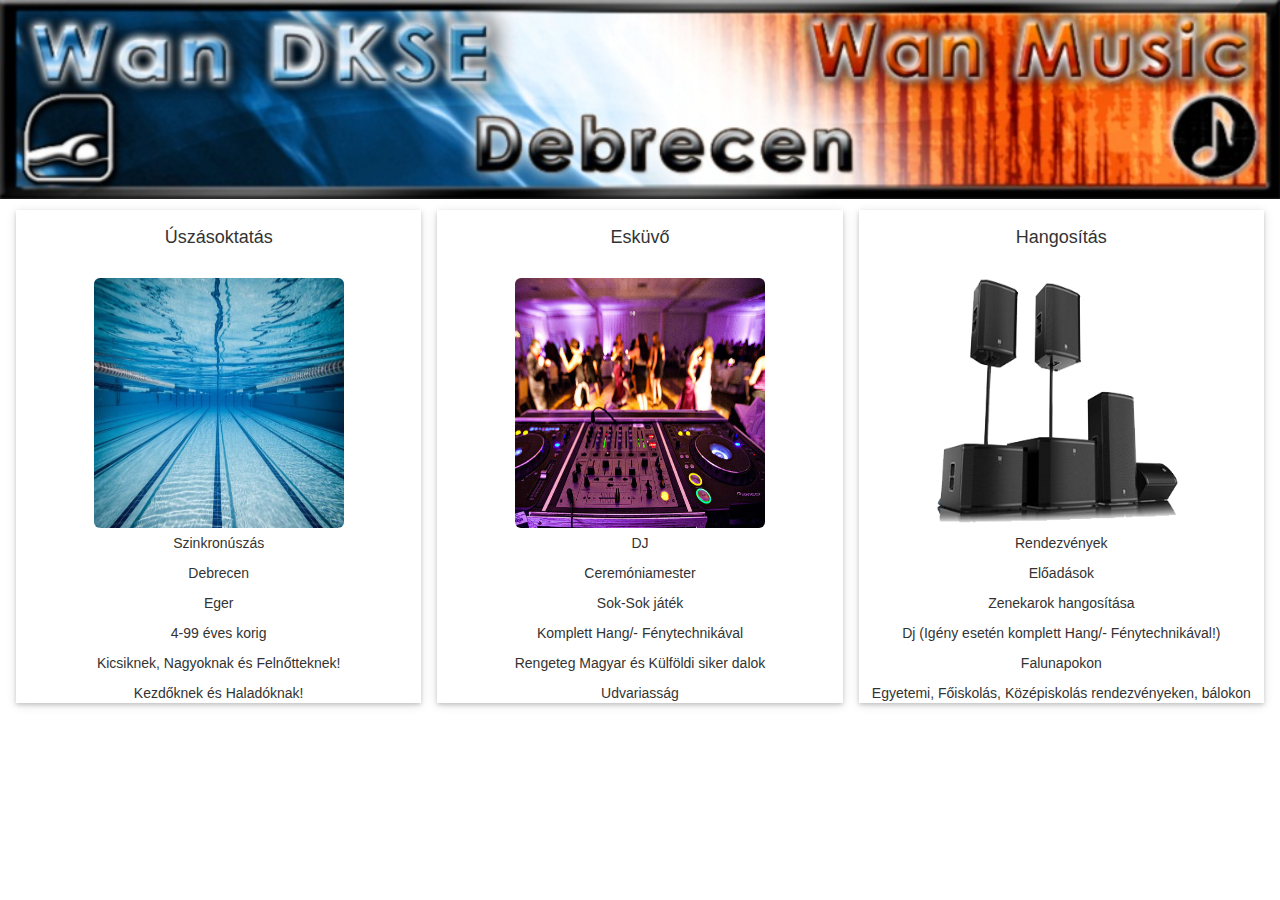
<file: index.html>
<!DOCTYPE html>
<html>
<title>Wanda Pál.hu</title>
<meta name="viewport" content="width=device-width, initial-scale=1">
<meta http-equiv="Content-Type" content="text/html; charset=UTF-8">
<link rel="stylesheet" href="w3.css">

<link rel="stylesheet" href="https://cdnjs.cloudflare.com/ajax/libs/font-awesome/4.3.0/css/font-awesome.min.css">


<link rel="stylesheet" type="text/css" href="index.css">
<!-- Latest compiled and minified CSS -->
<link rel="stylesheet" href="https://maxcdn.bootstrapcdn.com/bootstrap/3.3.7/css/bootstrap.min.css">

<!-- jQuery library -->
<script src="https://ajax.googleapis.com/ajax/libs/jquery/3.1.1/jquery.min.js"></script>

<!-- Latest compiled JavaScript -->
<script src="https://maxcdn.bootstrapcdn.com/bootstrap/3.3.7/js/bootstrap.min.js"></script>
<body>



<!-- Header

  <div class="w3-center">
  <h4>Üdvözölek a Wandkse oldalán</h4>
  <h1 class="w3-xxxlarge w3-animate-bottom">Wandkse</h1>
    <div class="w3-padding-32">
    
   -->
<header>

  <img class="logo" src="wandkslogo.jpg" alt="">
      
  
</header>



<div class="w3-row-padding w3-center w3-margin-top w3-animate-bottom">

<div class="w3-third">
 <a href="uszas/uszas1.html">
  <div class="w3-card-2 w3-padding-top w3-hover-shadow" style="min-height:460px">
  <h4>Úszásoktatás</h4><br>
  <img class="img-rounded pickicsi" src="uszas/uszaslogo.jpg" alt="">
  <p></p>
  <p>Szinkronúszás</p>
  <p>Debrecen</p>
  <p>Eger</p>
  <p>4-99 éves korig</p>
  <p>Kicsiknek, Nagyoknak és Felnőtteknek!</p>
  <p>Kezdőknek és Haladóknak!</p>
  </div>
  </a>
</div>


<div class="w3-third">
 <a href="wedding/index.html">
  <div class="w3-card-2 w3-padding-top w3-hover-shadow" style="min-height:460px">
  <h4>Esküvő</h4><br>
<img class="img-rounded pickicsi" src="weddingdj.jpg">
 <p></p>
  <p>DJ</p>
  <p>Ceremóniamester</p>
  <p>Sok-Sok játék</p>
  <p>Komplett Hang/- Fénytechnikával</p>
  <p>Rengeteg Magyar és Külföldi siker dalok</p>
  <p>Udvariasság</p>
  </div>
    </a>
</div>

<div class="w3-third ">
  <div class="w3-card-2 w3-padding-top w3-hover-shadow" style="min-height:460px">
  <h4>Hangosítás</h4><br>
 <img class="img-rounded pickicsi"src="hang.png" alt="">
 <p></p>
  <p>Rendezvények</p>
  <p>Előadások</p>
  <p>Zenekarok hangosítása</p>
  <p>Dj (Igény esetén komplett Hang/- Fénytechnikával!)</p>
  <p>Falunapokon</p>
  <p>Egyetemi, Főiskolás, Középiskolás rendezvényeken, bálokon</p>
  </div>
</div>
</div>


<!-- Footer -->


<!-- Script for Sidenav, Tabs, Accordions, Progress bars and slideshows -->
<script>
// Side navigation
function w3_open() {
    var x = document.getElementById("mySidenav");
    x.style.width = "100%";
    x.style.textAlign = "center";
    x.style.fontSize = "50px";
    x.style.paddingTop = "10%";
    x.style.display = "block";
}
function w3_close() {
    document.getElementById("mySidenav").style.display = "none";
}

// Tabs
function openCity(evt, cityName) {
  var i;
  var x = document.getElementsByClassName("city");
  for (i = 0; i < x.length; i++) {
     x[i].style.display = "none";
  }
  var activebtn = document.getElementsByClassName("testbtn");
  for (i = 0; i < x.length; i++) {
      activebtn[i].className = activebtn[i].className.replace(" w3-dark-grey", "");
  }
  document.getElementById(cityName).style.display = "block";
  evt.currentTarget.className += " w3-dark-grey";
}

var mybtn = document.getElementsByClassName("testbtn")[0];
mybtn.click();

// Accordions
function myAccFunc(id) {
    var x = document.getElementById(id);
    if (x.className.indexOf("w3-show") == -1) {
        x.className += " w3-show";
        x.previousElementSibling.className += " w3-dark-grey";
    } else {
        x.className = x.className.replace(" w3-show", "");
        x.previousElementSibling.className =
        x.previousElementSibling.className.replace(" w3-dark-grey", "");
    }
}

// Slideshows
var slideIndex = 1;

function plusDivs(n) {
slideIndex = slideIndex + n;
showDivs(slideIndex);
}

function showDivs(n) {
  var x = document.getElementsByClassName("mySlides");
  if (n > x.length) {slideIndex = 1}
  if (n < 1) {slideIndex = x.length} ;
  for (i = 0; i < x.length; i++) {
     x[i].style.display = "none";
  }
  x[slideIndex-1].style.display = "block";
}

showDivs(1);

// Progress Bars
function move() {
  var elem = document.getElementById("myBar");
  var width = 1;
  var id = setInterval(frame, 10);
  function frame() {
    if (width == 100) {
      clearInterval(id);
    } else {
      width++;
      elem.style.width = width + '%';
      document.getElementById("demoprgr").innerHTML = width * 1  + '%';
    }
  }
}
</script>

</body>
</html>
</file>
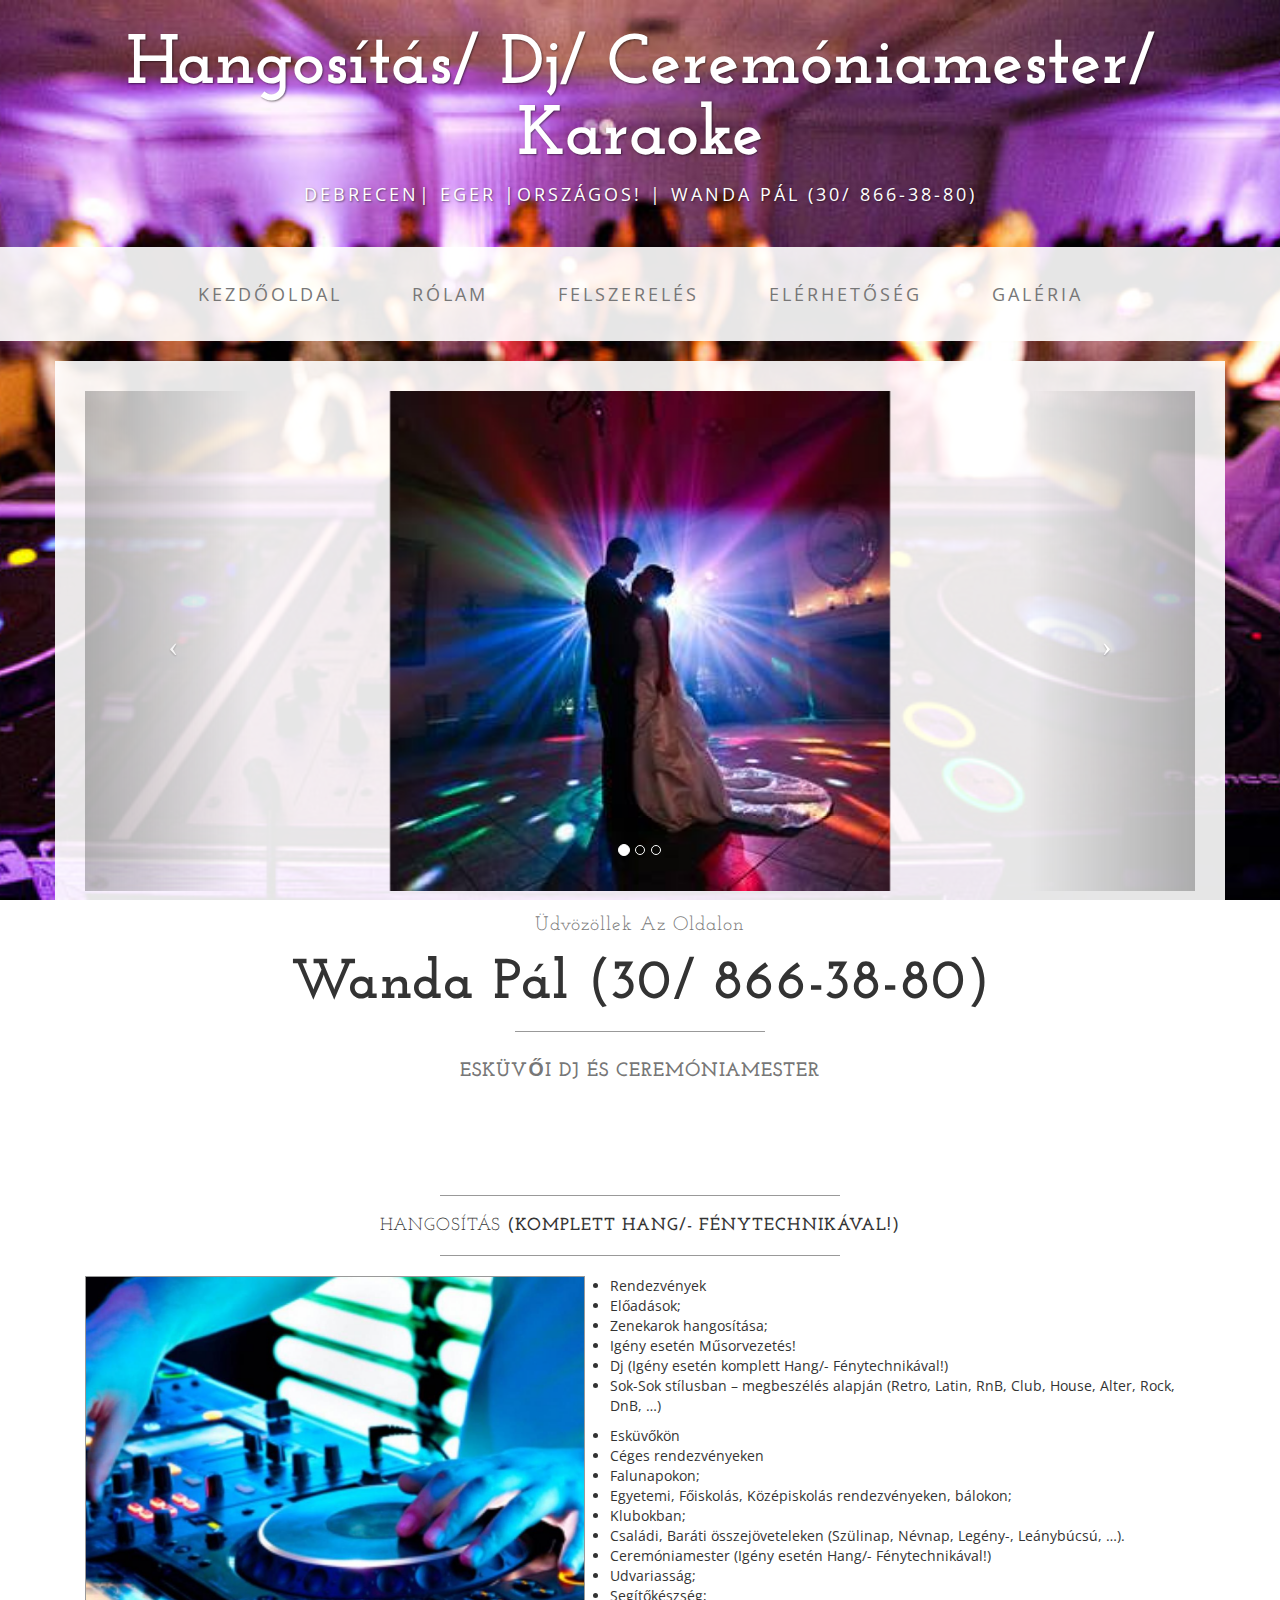
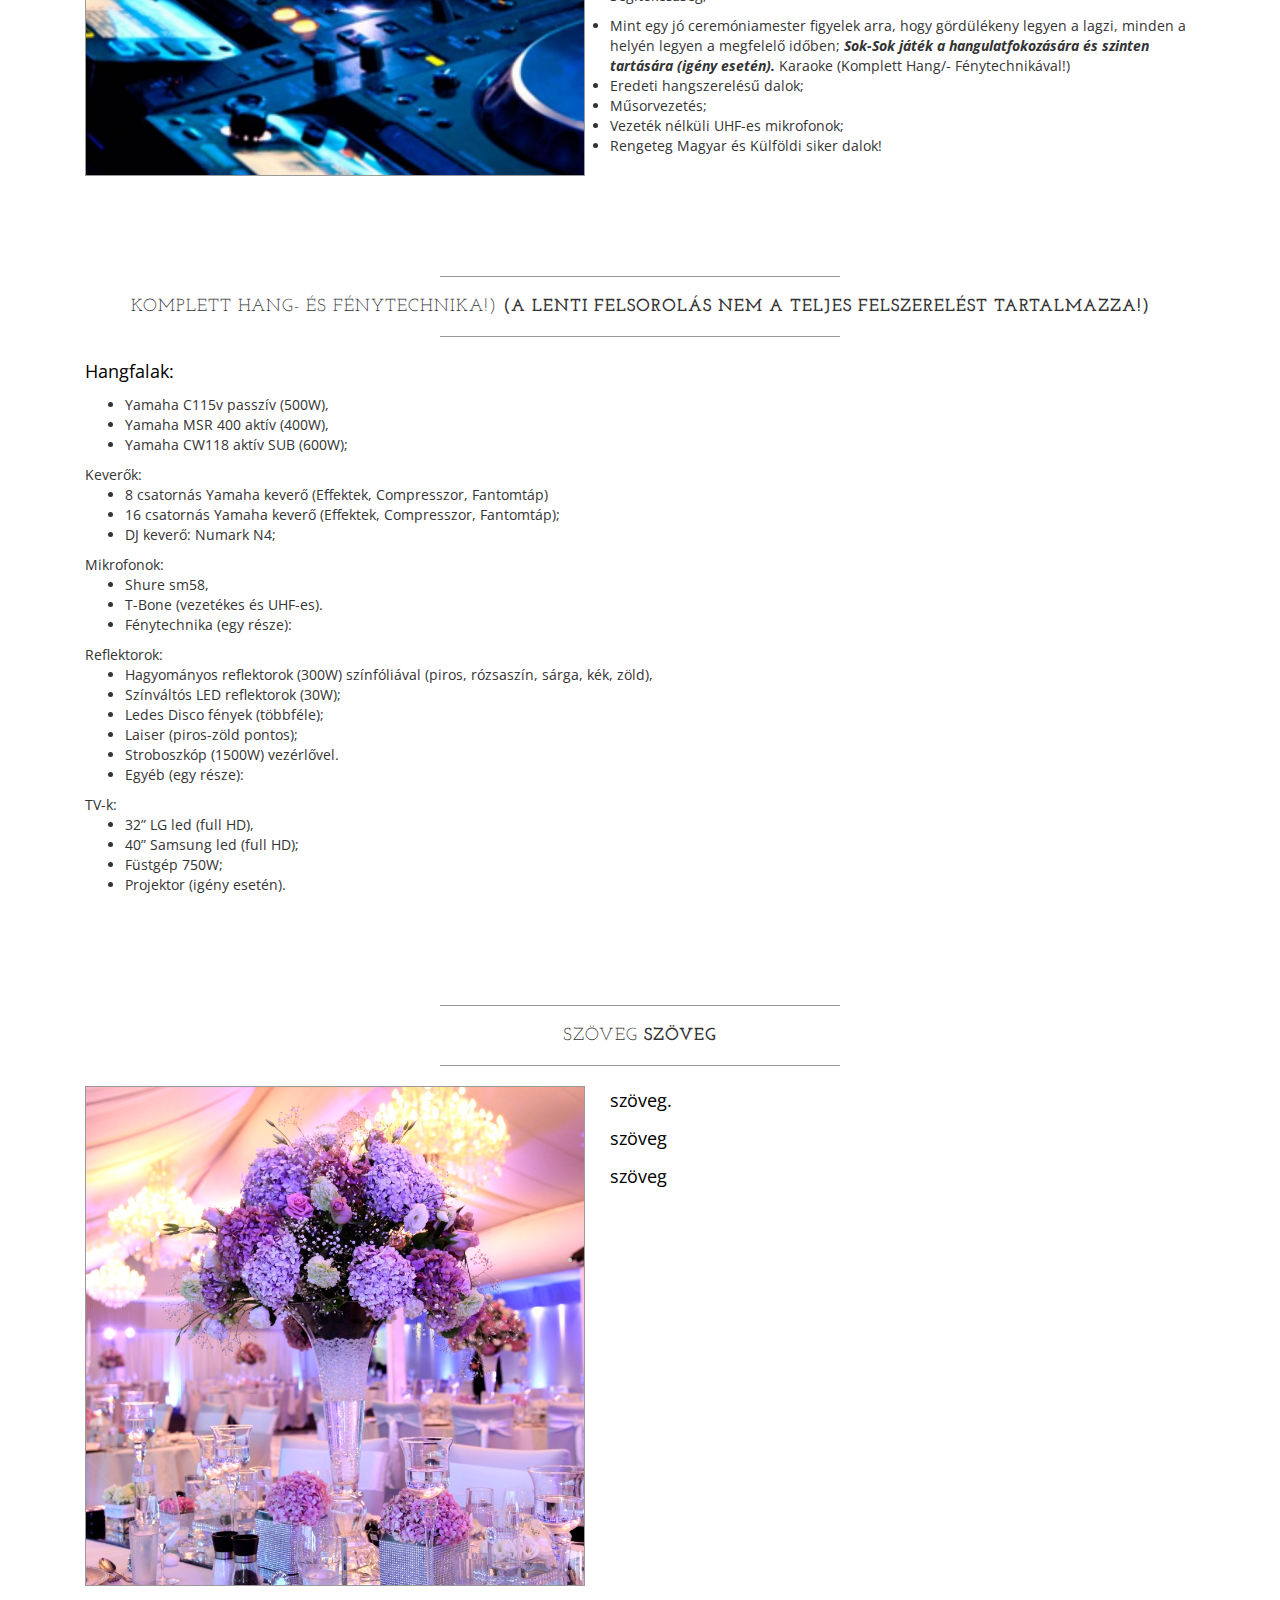
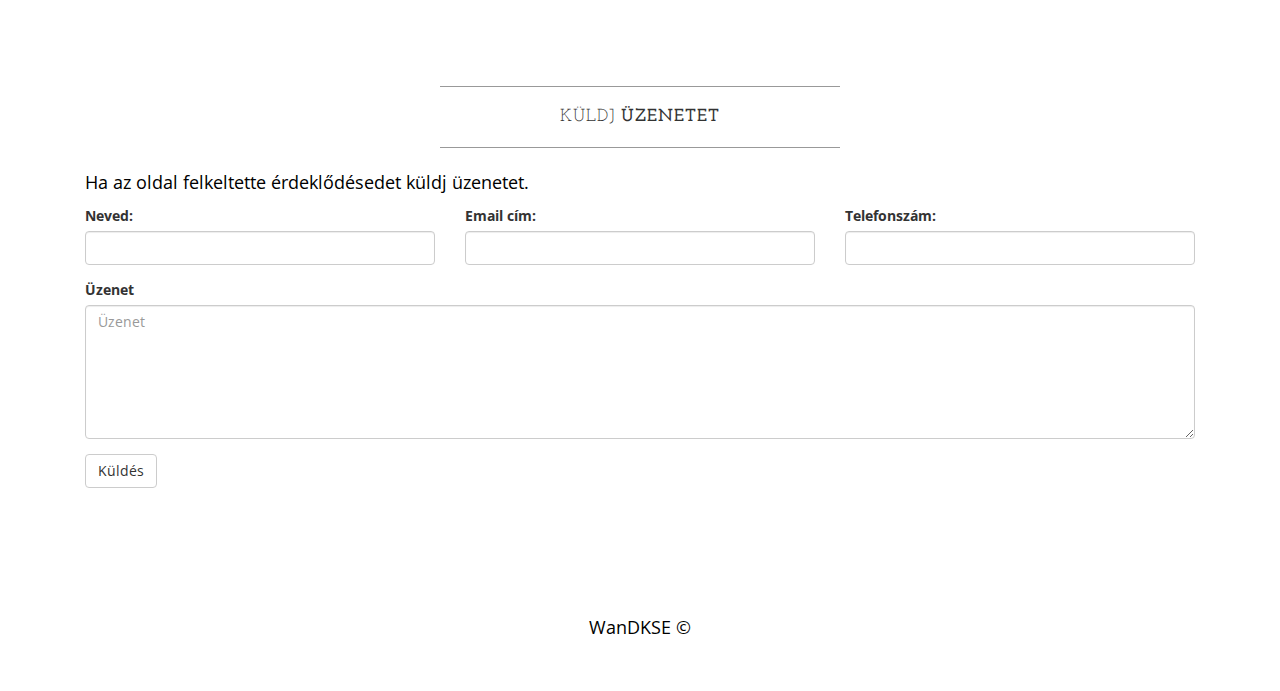
<file: wedding/index.html>
<!DOCTYPE html>
<html lang="en">

<head>

    <meta charset="utf-8">
    <meta http-equiv="X-UA-Compatible" content="IE=edge">
    <meta name="viewport" content="width=device-width, initial-scale=1">
    <meta name="description" content="">
    <meta name="author" content="">

    <title>Hangosítás/ Dj/ Ceremóniamester/ Karaoke</title>

    <!-- Bootstrap Core CSS -->
    <link href="css/bootstrap.min.css" rel="stylesheet">

    <!-- Custom CSS -->
    <link href="css/business-casual.css" rel="stylesheet">

    <!-- Fonts -->
    <link href="https://fonts.googleapis.com/css?family=Open+Sans:300italic,400italic,600italic,700italic,800italic,400,300,600,700,800" rel="stylesheet" type="text/css">
    <link href="https://fonts.googleapis.com/css?family=Josefin+Slab:100,300,400,600,700,100italic,300italic,400italic,600italic,700italic" rel="stylesheet" type="text/css">

    <!-- HTML5 Shim and Respond.js IE8 support of HTML5 elements and media queries -->
    <!-- WARNING: Respond.js doesn't work if you view the page via file:// -->
    <!--[if lt IE 9]>
        <script src="https://oss.maxcdn.com/libs/html5shiv/3.7.0/html5shiv.js"></script>
        <script src="https://oss.maxcdn.com/libs/respond.js/1.4.2/respond.min.js"></script>
    <![endif]-->

</head>

<body>

    <div class="brand">Hangosítás/ Dj/ Ceremóniamester/ Karaoke</div>
    <div class="address-bar">Debrecen| Eger |országos! | Wanda Pál (30/ 866-38-80) </div>

    <!-- Navigation -->
    <nav class="navbar navbar-default" role="navigation">
        <div class="container">
            <!-- Brand and toggle get grouped for better mobile display -->
            <div class="navbar-header">
                <button type="button" class="navbar-toggle" data-toggle="collapse" data-target="#bs-example-navbar-collapse-1">
                    <span class="sr-only">Toggle navigation</span>
                    <span class="icon-bar"></span>
                    <span class="icon-bar"></span>
                    <span class="icon-bar"></span>
                </button>
                <!-- navbar-brand is hidden on larger screens, but visible when the menu is collapsed -->
                <a class="navbar-brand" href="index.php">WANDKSE</a>
            </div>
            <!-- Collect the nav links, forms, and other content for toggling -->
            <div class="collapse navbar-collapse" id="bs-example-navbar-collapse-1">
                <ul class="nav navbar-nav">
                    <li>
                        <a href="../index.html">Kezdőoldal</a>
                    </li>
                    <li>
                        <a href="#">Rólam</a>
                    </li>
                    <li>
                        <a href="#">Felszerelés</a>
                    </li>
                    <li>
                        <a href="#">Elérhetőség</a>
                    </li>
                    <li>
                        <a href="#">Galéria</a>
                    </li>
                </ul>
            </div>
            <!-- /.navbar-collapse -->
        </div>
        <!-- /.container -->
    </nav>

<div class="container">

        <div class="row">
            <div class="box">
                <div class="col-lg-12 text-center">
                    <div id="carousel-example-generic" class="carousel slide">
                        <!-- Indicators -->
                        <ol class="carousel-indicators hidden-xs">
                            <li data-target="#carousel-example-generic" data-slide-to="0" class="active"></li>
                            <li data-target="#carousel-example-generic" data-slide-to="1"></li>
                            <li data-target="#carousel-example-generic" data-slide-to="2"></li>
                        </ol>

                        <!-- Wrapper for slides -->
                        <div class="carousel-inner">
                            <div class="item active">
                                <img class="img-responsive" src="img/slidewed1.jpg" alt="">
                            </div>
                            <div class="item">
                                <img class="img-responsive" src="img/slidewed2.jpg" alt="">
                            </div>
                            <div class="item">
                                <img class="img-responsive" src="img/slidewed3.jpg" alt="">
                            </div>
                        </div>

                        <!-- Controls -->
                        <a class="left carousel-control" href="#carousel-example-generic" data-slide="prev">
                            <span class="icon-prev"></span>
                        </a>
                        <a class="right carousel-control" href="#carousel-example-generic" data-slide="next">
                            <span class="icon-next"></span>
                        </a>
                    </div>
                    <h2 class="brand-before">
                        <small>Üdvözöllek az oldalon</small>
                    </h2>
                    <h1 class="brand-name">Wanda Pál (30/ 866-38-80)</h1>
                    <hr class="tagline-divider">
                    <h2>
                        <small>
                            <strong>Esküvői DJ és Ceremóniamester</strong>
                        </small>
                    </h2>
                </div>
            </div>
        </div>

        <div class="row">
            <div class="box">
                <div class="col-lg-12">
                    <hr>
                    <h2 class="intro-text text-center">Hangosítás
                        <strong>(Komplett Hang/- Fénytechnikával!)</strong>
                    </h2>
                    <hr>
                    <img class="img-responsive img-border img-left" src="img/dj.jpg" alt="">
                    <hr class="visible-xs">
                   
                        <ul>
                            <li>Rendezvények</li>
                    <li>Előadások;</li>
                    <li>  Zenekarok hangosítása;</li>
                    <li>  Igény esetén Műsorvezetés!</li>
                    <li>  Dj (Igény esetén komplett Hang/- Fénytechnikával!)</li>
                    <li>  Sok-Sok stílusban – megbeszélés alapján (Retro, Latin, RnB, Club, House, Alter, Rock, DnB, …)</li>
                    </ul>
                   
                    <ul>
                        <li>Esküvőkön</li>
                        <li>Céges rendezvényeken</li>
                        <li>Falunapokon;</li>
                        <li>Egyetemi, Főiskolás, Középiskolás rendezvényeken, bálokon;</li>
                        <li>Klubokban;</li>
                        <li>Családi, Baráti összejöveteleken (Szülinap, Névnap, Legény-, Leánybúcsú, …).</li>
                        <li>Ceremóniamester (Igény esetén Hang/- Fénytechnikával!)</li>
                        <li>Udvariasság;</li>
                        <li>Segítőkészség;</li>
                    </ul>
                    
                
                        <ul>
                    <li>Mint egy jó ceremóniamester figyelek arra, hogy gördülékeny legyen a lagzi, minden a helyén legyen a megfelelő időben;
                        <b><i>Sok-Sok játék a hangulatfokozására és szinten tartására (igény esetén).</i></b>
                        Karaoke (Komplett Hang/- Fénytechnikával!)</li>
                    <li> Eredeti hangszerelésű dalok;</li>
                    <li>  Műsorvezetés;</li>
                    <li>  Vezeték nélküli UHF-es mikrofonok;</li>
                    <li>  Rengeteg Magyar és Külföldi siker dalok!</li>
                    </ul>
               
                </div>
            </div>
         </div>

        <div class="row">
            <div class="box">
                <div class="col-lg-12">
                    <hr>
                    <h2 class="intro-text text-center">Komplett hang- és fénytechnika!)

                        <strong>(a lenti felsorolás nem a teljes felszerelést tartalmazza!)</strong>
                    </h2>
                    <hr>
                       <p>
                        Hangfalak:
                        <ul>
                    <li>Yamaha C115v passzív (500W),</li>
                    <li> Yamaha MSR 400 aktív (400W),</li>
                    <li> Yamaha CW118 aktív SUB (600W);</li>
                </ul>
                        Keverők:
                    <ul>
                    <li> 8 csatornás Yamaha keverő (Effektek, Compresszor, Fantomtáp)</li>
                    <li> 16 csatornás Yamaha keverő (Effektek, Compresszor, Fantomtáp);</li>
                    <li> DJ keverő: Numark N4;</li>
                    </ul>
                        Mikrofonok:
                        <ul>
                    <li> Shure sm58,</li>
                    <li> T-Bone (vezetékes és UHF-es).</li>
                    <li> Fénytechnika (egy része):</li>
                        </ul>
                        Reflektorok:
                            <ul>
                    <li>Hagyományos reflektorok (300W) színfóliával (piros, rózsaszín, sárga, kék, zöld),</li>
                    <li>Színváltós LED reflektorok (30W);</li>
                    <li> Ledes Disco fények (többféle);</li>
                    <li> Laiser (piros-zöld pontos);</li>
                    <li> Stroboszkóp (1500W) vezérlővel.</li>
                    <li> Egyéb (egy része):</li>
                            </ul>
                        TV-k:
                                <ul>
                    <li>32” LG led (full HD),</li>
                    <li>40” Samsung led (full HD);</li>
                    <li>Füstgép 750W;</li>
                    <li>Projektor (igény esetén).</li>
                                </ul>
                  
                    </div>
                </div>
            </div>
        
        
         <div class="row">
            <div class="box">
                <div class="col-lg-12">
                    <hr>
                    <h2 class="intro-text text-center">szöveg
                        <strong>szöveg</strong>
                    </h2>
                    <hr>
                    <img class="img-responsive img-border img-left" src="img/picwed.jpg" alt="">
                    <hr class="visible-xs">
                    <p>szöveg.</p>
                    <p>szöveg</p>
                    <p>szöveg</p>
                </div>
            </div>
        </div>
        
        <!--email -->
        


        
          <div class="row">
            <div class="box">
                <div class="col-lg-12">
                    <hr>
                    <h2 class="intro-text text-center">Küldj
                        <strong>Üzenetet</strong>
                    </h2>
                    <hr>
                    <p>Ha az oldal felkeltette érdeklődésedet küldj üzenetet.</p>
                   <form name="form1" id="form1" action="" method="post">
                        <div class="row">
                            <div class="form-group col-lg-4">
                                <label>Neved:</label>
                                <input type="text" name="fullname" class="form-control">
                            </div>
                            <div class="form-group col-lg-4">
                                <label>Email cím:</label>
                                <input type="email" name="emailid" class="form-control">
                            </div>
                            <div class="form-group col-lg-4" >
                                <label>Telefonszám:</label>
                                <input type="tel" name="phone" class="form-control">
                            </div>
                            <div class="clearfix"></div>
                            <div class="form-group col-lg-12">
                                <label>Üzenet</label>
                                <textarea class="form-control" name="comments" placeholder="Üzenet" rows="6"></textarea>
                            </div>
                            <div class="form-group col-lg-12">
                                <input type="hidden" name="save"  name="submit" value="contact">
                                <button type="submit" name="submit" class="btn btn-default">Küldés</button>
                            </div>
                        </div>
                    </form>
                    <p><?php if(!empty($message)) echo $message; ?></p>
                </div>
            </div>
        </div>
    </div>
     <!-- Email -->
     
     <footer>
        <div class="container">
            <div class="row">
                <div class="col-lg-12 text-center">
                    <p>WanDKSE &copy;</p>
                </div>
            </div>
        </div>
         </footer>
 <!-- Email vége -->
   
    <!-- /.container -->
   




    <!-- jQuery -->
    <script src="js/jquery.js"></script>

    <!-- Bootstrap Core JavaScript -->
    <script src="js/bootstrap.min.js"></script>

    <!-- Script to Activate the Carousel -->
    <script>
    $('.carousel').carousel({
        interval: 5000 //changes the speed
    })
    </script>
   
</body>
</html>
</file>
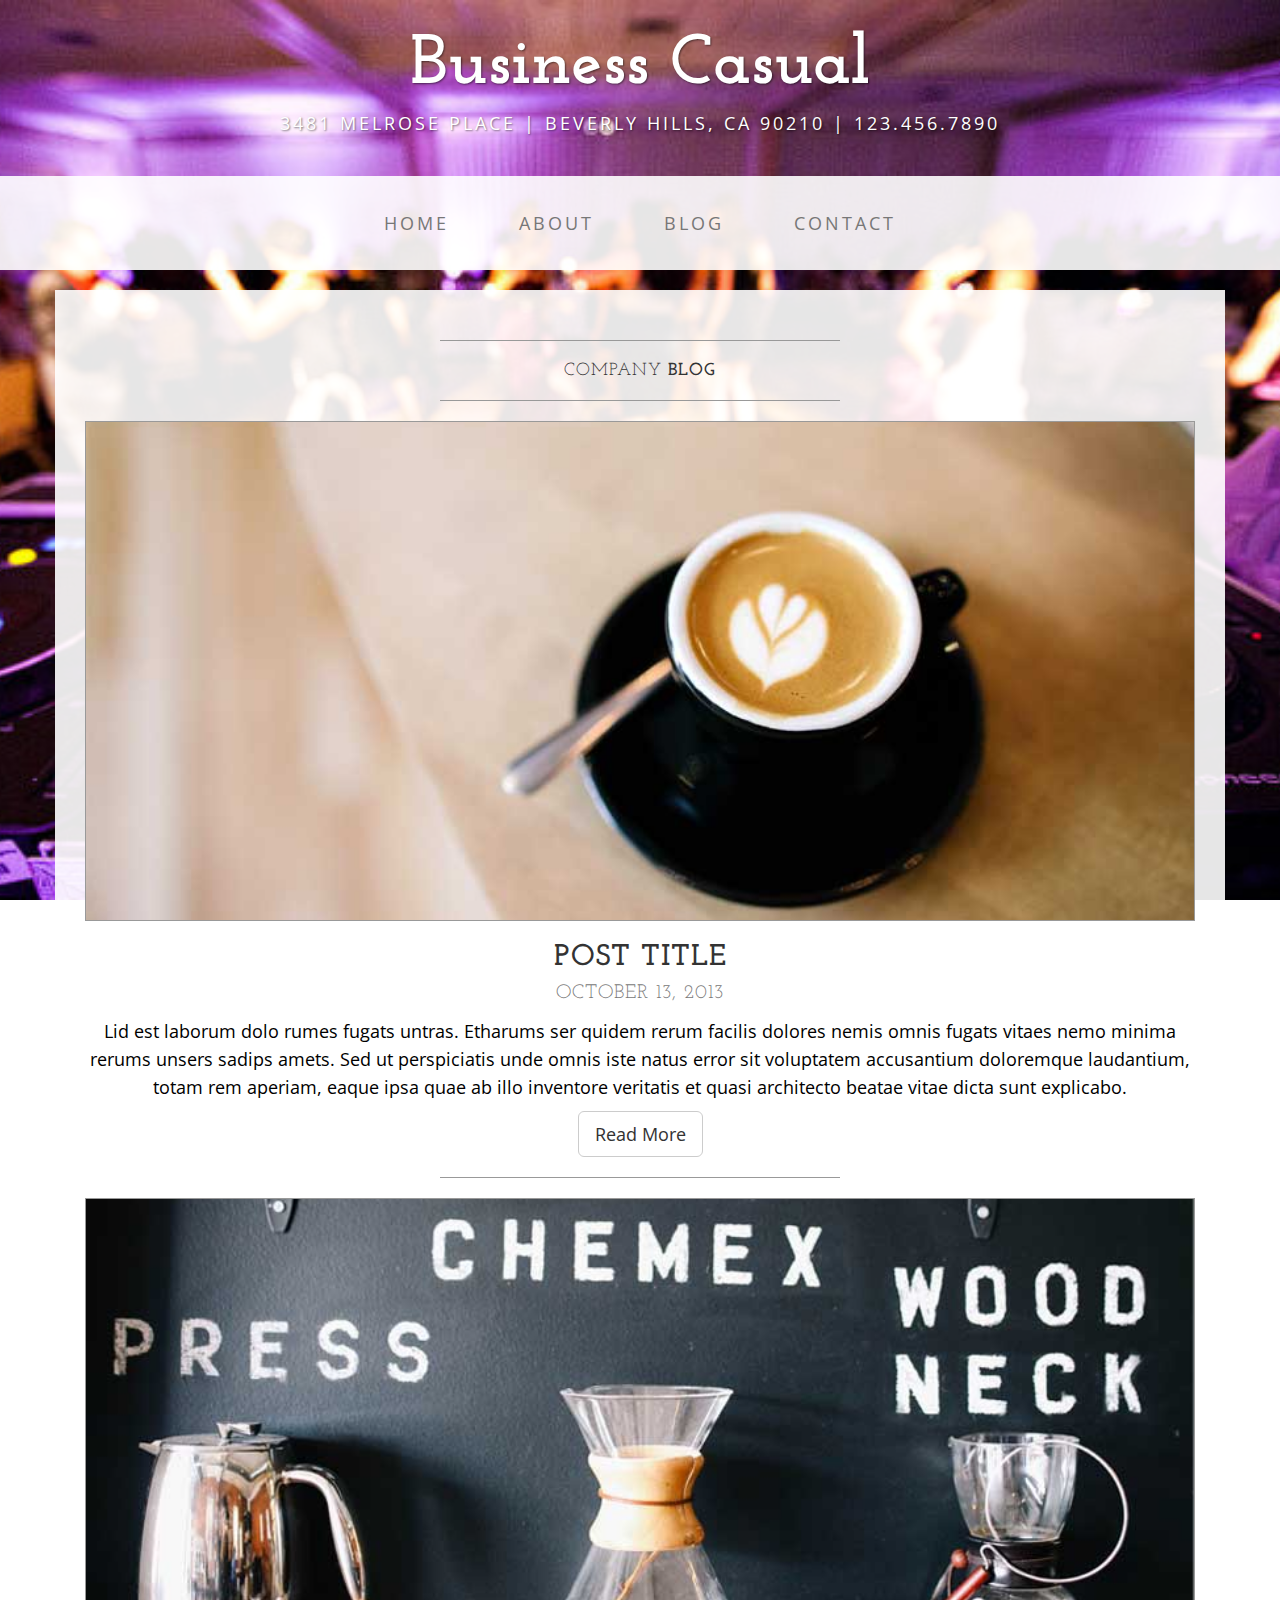
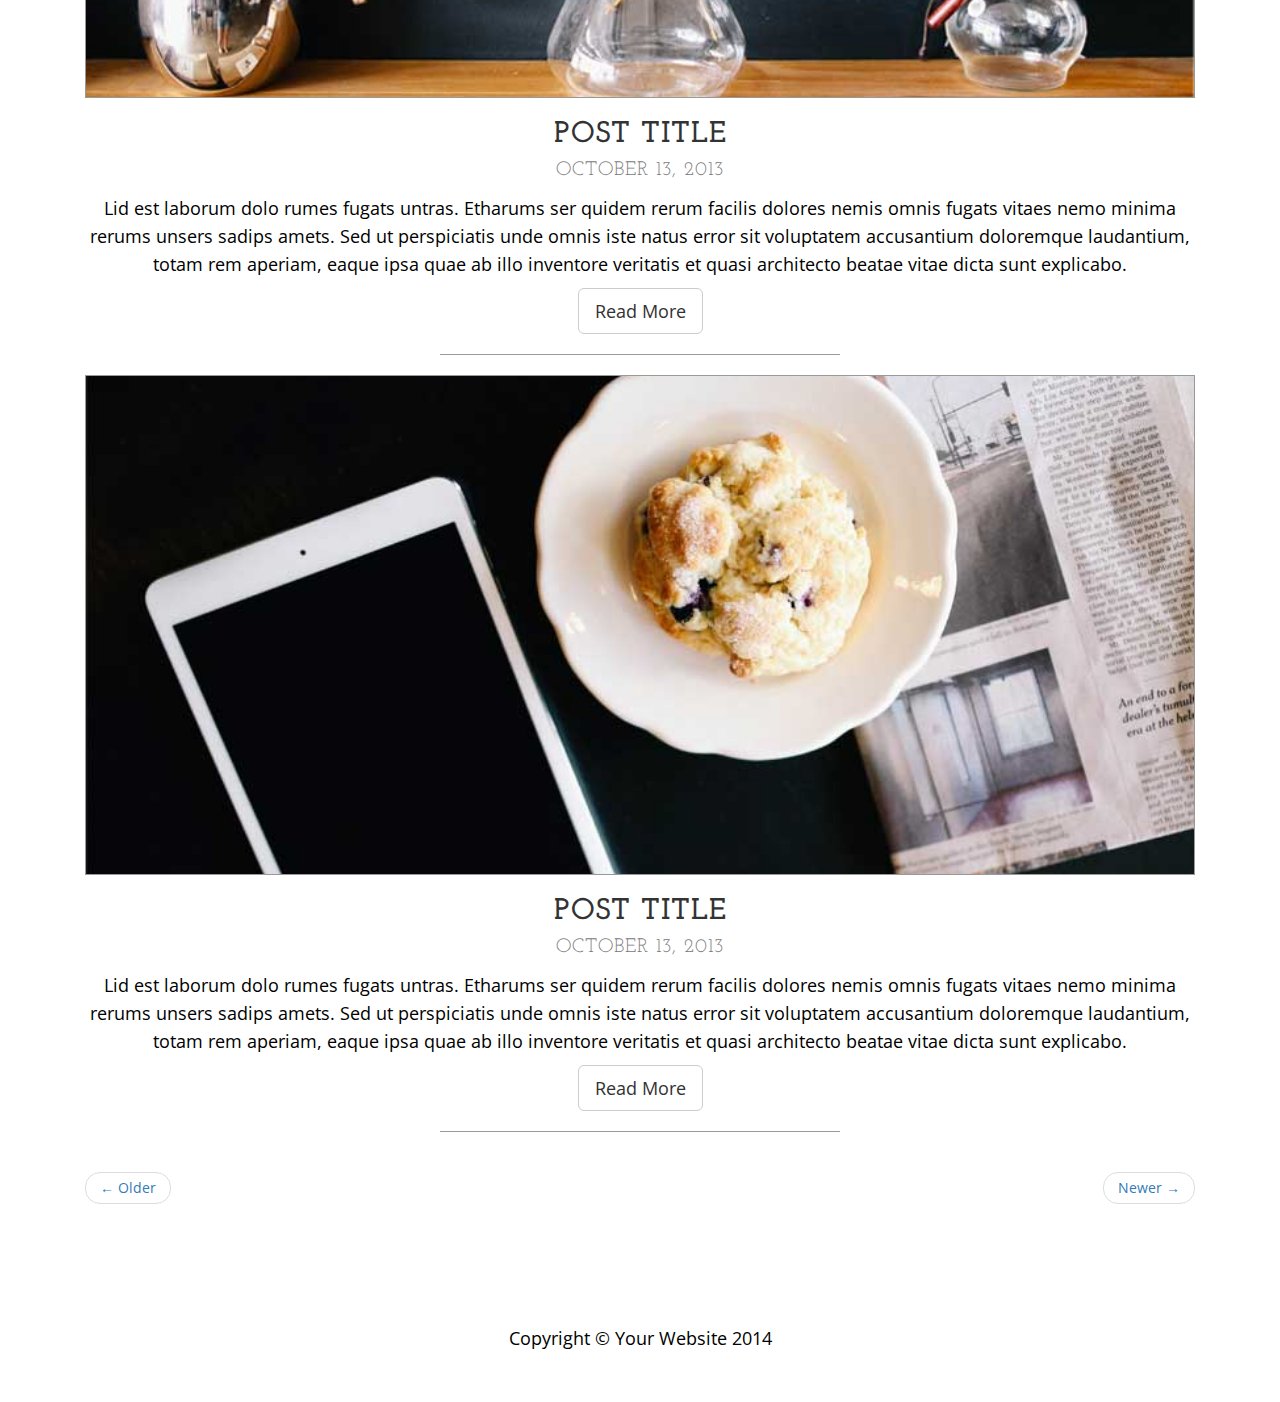
<file: wedding/blog.html>
<!DOCTYPE html>
<html lang="en">

<head>

    <meta charset="utf-8">
    <meta http-equiv="X-UA-Compatible" content="IE=edge">
    <meta name="viewport" content="width=device-width, initial-scale=1">
    <meta name="description" content="">
    <meta name="author" content="">

    <title>Blog - Business Casual - Start Bootstrap Theme</title>

    <!-- Bootstrap Core CSS -->
    <link href="css/bootstrap.min.css" rel="stylesheet">

    <!-- Custom CSS -->
    <link href="css/business-casual.css" rel="stylesheet">

    <!-- Fonts -->
    <link href="https://fonts.googleapis.com/css?family=Open+Sans:300italic,400italic,600italic,700italic,800italic,400,300,600,700,800" rel="stylesheet" type="text/css">
    <link href="https://fonts.googleapis.com/css?family=Josefin+Slab:100,300,400,600,700,100italic,300italic,400italic,600italic,700italic" rel="stylesheet" type="text/css">

    <!-- HTML5 Shim and Respond.js IE8 support of HTML5 elements and media queries -->
    <!-- WARNING: Respond.js doesn't work if you view the page via file:// -->
    <!--[if lt IE 9]>
        <script src="https://oss.maxcdn.com/libs/html5shiv/3.7.0/html5shiv.js"></script>
        <script src="https://oss.maxcdn.com/libs/respond.js/1.4.2/respond.min.js"></script>
    <![endif]-->

</head>

<body>

    <div class="brand">Business Casual</div>
    <div class="address-bar">3481 Melrose Place | Beverly Hills, CA 90210 | 123.456.7890</div>

    <!-- Navigation -->
    <nav class="navbar navbar-default" role="navigation">
        <div class="container">
            <!-- Brand and toggle get grouped for better mobile display -->
            <div class="navbar-header">
                <button type="button" class="navbar-toggle" data-toggle="collapse" data-target="#bs-example-navbar-collapse-1">
                    <span class="sr-only">Toggle navigation</span>
                    <span class="icon-bar"></span>
                    <span class="icon-bar"></span>
                    <span class="icon-bar"></span>
                </button>
                <!-- navbar-brand is hidden on larger screens, but visible when the menu is collapsed -->
                <a class="navbar-brand" href="index.html">Business Casual</a>
            </div>
            <!-- Collect the nav links, forms, and other content for toggling -->
            <div class="collapse navbar-collapse" id="bs-example-navbar-collapse-1">
                <ul class="nav navbar-nav">
                    <li>
                        <a href="index.html">Home</a>
                    </li>
                    <li>
                        <a href="about.html">About</a>
                    </li>
                    <li>
                        <a href="blog.html">Blog</a>
                    </li>
                    <li>
                        <a href="contact.html">Contact</a>
                    </li>
                </ul>
            </div>
            <!-- /.navbar-collapse -->
        </div>
        <!-- /.container -->
    </nav>

    <div class="container">

        <div class="row">
            <div class="box">
                <div class="col-lg-12">
                    <hr>
                    <h2 class="intro-text text-center">Company
                        <strong>blog</strong>
                    </h2>
                    <hr>
                </div>
                <div class="col-lg-12 text-center">
                    <img class="img-responsive img-border img-full" src="img/slide-1.jpg" alt="">
                    <h2>Post Title
                        <br>
                        <small>October 13, 2013</small>
                    </h2>
                    <p>Lid est laborum dolo rumes fugats untras. Etharums ser quidem rerum facilis dolores nemis omnis fugats vitaes nemo minima rerums unsers sadips amets. Sed ut perspiciatis unde omnis iste natus error sit voluptatem accusantium doloremque laudantium, totam rem aperiam, eaque ipsa quae ab illo inventore veritatis et quasi architecto beatae vitae dicta sunt explicabo.</p>
                    <a href="#" class="btn btn-default btn-lg">Read More</a>
                    <hr>
                </div>
                <div class="col-lg-12 text-center">
                    <img class="img-responsive img-border img-full" src="img/slide-2.jpg" alt="">
                    <h2>Post Title
                        <br>
                        <small>October 13, 2013</small>
                    </h2>
                    <p>Lid est laborum dolo rumes fugats untras. Etharums ser quidem rerum facilis dolores nemis omnis fugats vitaes nemo minima rerums unsers sadips amets. Sed ut perspiciatis unde omnis iste natus error sit voluptatem accusantium doloremque laudantium, totam rem aperiam, eaque ipsa quae ab illo inventore veritatis et quasi architecto beatae vitae dicta sunt explicabo.</p>
                    <a href="#" class="btn btn-default btn-lg">Read More</a>
                    <hr>
                </div>
                <div class="col-lg-12 text-center">
                    <img class="img-responsive img-border img-full" src="img/slide-3.jpg" alt="">
                    <h2>Post Title
                        <br>
                        <small>October 13, 2013</small>
                    </h2>
                    <p>Lid est laborum dolo rumes fugats untras. Etharums ser quidem rerum facilis dolores nemis omnis fugats vitaes nemo minima rerums unsers sadips amets. Sed ut perspiciatis unde omnis iste natus error sit voluptatem accusantium doloremque laudantium, totam rem aperiam, eaque ipsa quae ab illo inventore veritatis et quasi architecto beatae vitae dicta sunt explicabo.</p>
                    <a href="#" class="btn btn-default btn-lg">Read More</a>
                    <hr>
                </div>
                <div class="col-lg-12 text-center">
                    <ul class="pager">
                        <li class="previous"><a href="#">&larr; Older</a>
                        </li>
                        <li class="next"><a href="#">Newer &rarr;</a>
                        </li>
                    </ul>
                </div>
            </div>
        </div>

    </div>
    <!-- /.container -->

    <footer>
        <div class="container">
            <div class="row">
                <div class="col-lg-12 text-center">
                    <p>Copyright &copy; Your Website 2014</p>
                </div>
            </div>
        </div>
    </footer>

    <!-- jQuery -->
    <script src="js/jquery.js"></script>

    <!-- Bootstrap Core JavaScript -->
    <script src="js/bootstrap.min.js"></script>

</body>

</html>
</file>
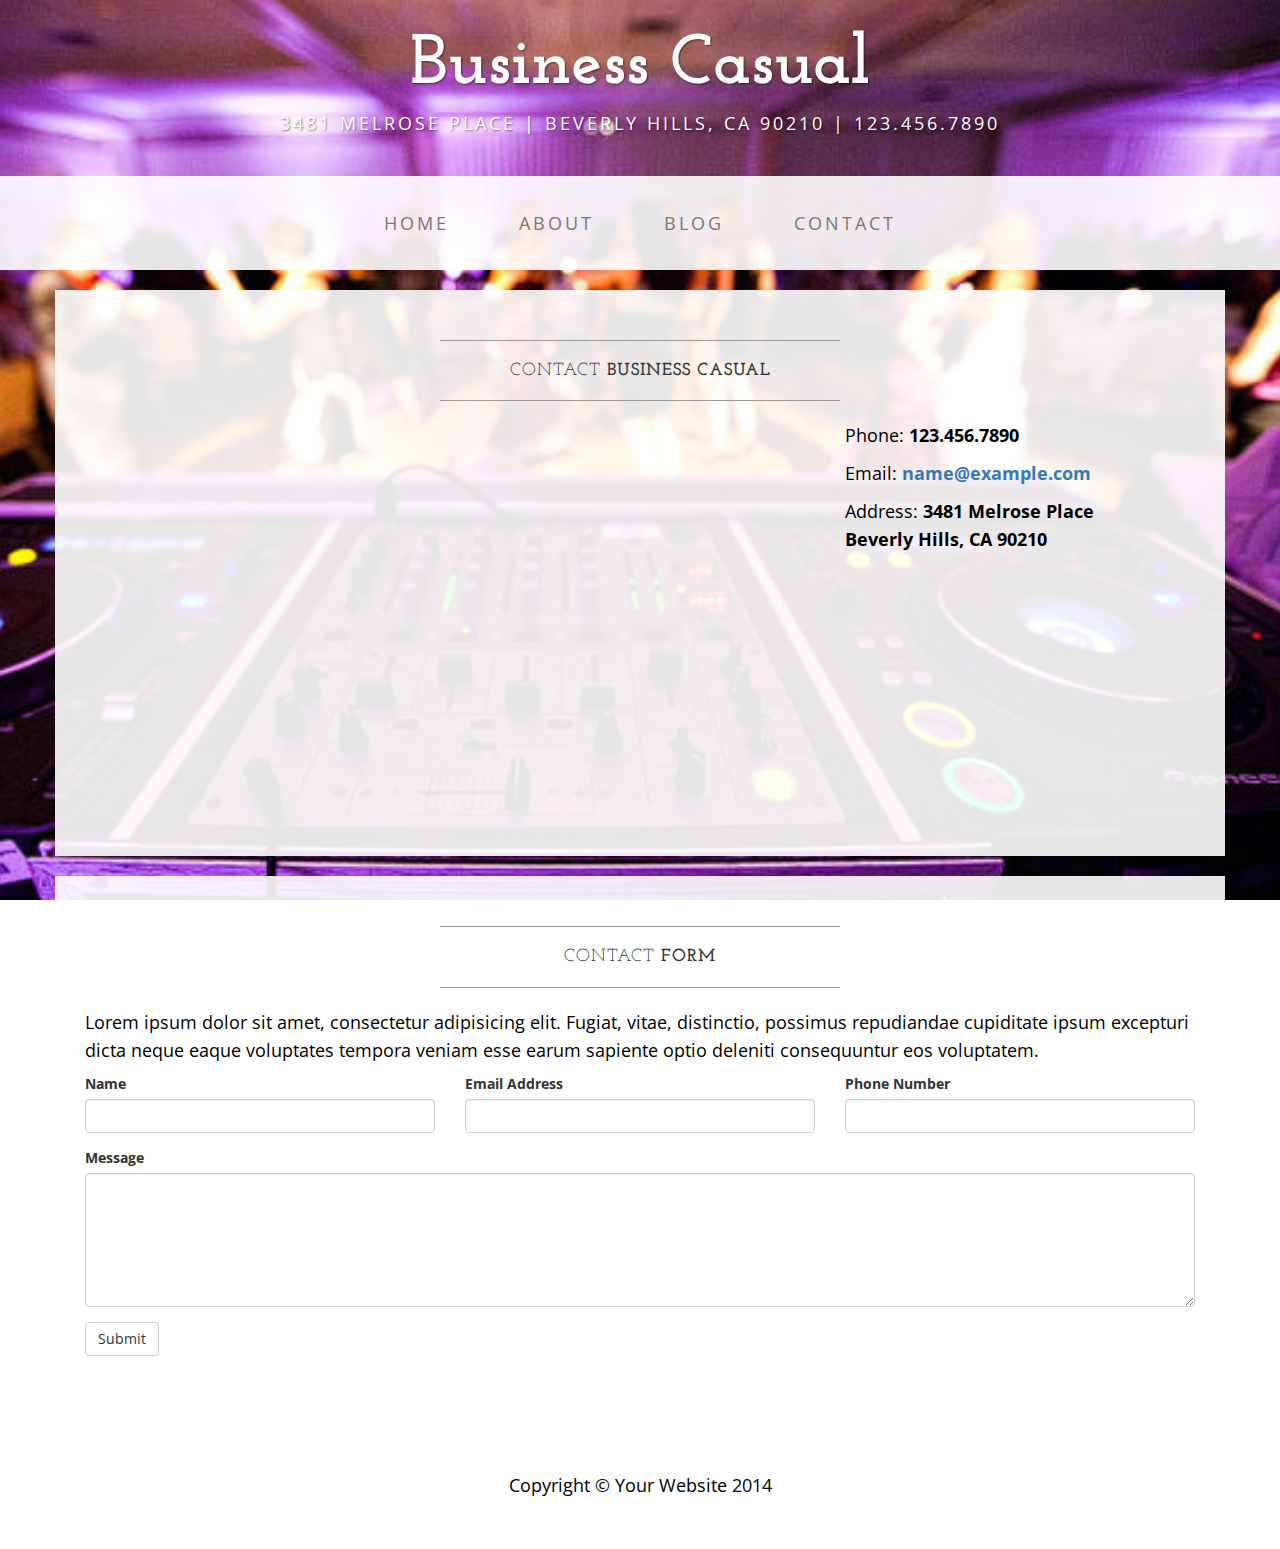
<file: wedding/contact.html>
<!DOCTYPE html>
<html lang="en">

<head>

    <meta charset="utf-8">
    <meta http-equiv="X-UA-Compatible" content="IE=edge">
    <meta name="viewport" content="width=device-width, initial-scale=1">
    <meta name="description" content="">
    <meta name="author" content="">

    <title>Contact - Business Casual - Start Bootstrap Theme</title>

    <!-- Bootstrap Core CSS -->
    <link href="css/bootstrap.min.css" rel="stylesheet">

    <!-- Custom CSS -->
    <link href="css/business-casual.css" rel="stylesheet">

    <!-- Fonts -->
    <link href="https://fonts.googleapis.com/css?family=Open+Sans:300italic,400italic,600italic,700italic,800italic,400,300,600,700,800" rel="stylesheet" type="text/css">
    <link href="https://fonts.googleapis.com/css?family=Josefin+Slab:100,300,400,600,700,100italic,300italic,400italic,600italic,700italic" rel="stylesheet" type="text/css">

    <!-- HTML5 Shim and Respond.js IE8 support of HTML5 elements and media queries -->
    <!-- WARNING: Respond.js doesn't work if you view the page via file:// -->
    <!--[if lt IE 9]>
        <script src="https://oss.maxcdn.com/libs/html5shiv/3.7.0/html5shiv.js"></script>
        <script src="https://oss.maxcdn.com/libs/respond.js/1.4.2/respond.min.js"></script>
    <![endif]-->

</head>

<body>

    <div class="brand">Business Casual</div>
    <div class="address-bar">3481 Melrose Place | Beverly Hills, CA 90210 | 123.456.7890</div>

    <!-- Navigation -->
    <nav class="navbar navbar-default" role="navigation">
        <div class="container">
            <!-- Brand and toggle get grouped for better mobile display -->
            <div class="navbar-header">
                <button type="button" class="navbar-toggle" data-toggle="collapse" data-target="#bs-example-navbar-collapse-1">
                    <span class="sr-only">Toggle navigation</span>
                    <span class="icon-bar"></span>
                    <span class="icon-bar"></span>
                    <span class="icon-bar"></span>
                </button>
                <!-- navbar-brand is hidden on larger screens, but visible when the menu is collapsed -->
                <a class="navbar-brand" href="index.html">Business Casual</a>
            </div>
            <!-- Collect the nav links, forms, and other content for toggling -->
            <div class="collapse navbar-collapse" id="bs-example-navbar-collapse-1">
                <ul class="nav navbar-nav">
                    <li>
                        <a href="index.html">Home</a>
                    </li>
                    <li>
                        <a href="about.html">About</a>
                    </li>
                    <li>
                        <a href="blog.html">Blog</a>
                    </li>
                    <li>
                        <a href="contact.html">Contact</a>
                    </li>
                </ul>
            </div>
            <!-- /.navbar-collapse -->
        </div>
        <!-- /.container -->
    </nav>

    <div class="container">

        <div class="row">
            <div class="box">
                <div class="col-lg-12">
                    <hr>
                    <h2 class="intro-text text-center">Contact
                        <strong>business casual</strong>
                    </h2>
                    <hr>
                </div>
                <div class="col-md-8">
                    <!-- Embedded Google Map using an iframe - to select your location find it on Google maps and paste the link as the iframe src. If you want to use the Google Maps API instead then have at it! -->
                    <iframe width="100%" height="400" frameborder="0" scrolling="no" marginheight="0" marginwidth="0" src="http://maps.google.com/maps?hl=en&amp;ie=UTF8&amp;ll=37.0625,-95.677068&amp;spn=56.506174,79.013672&amp;t=m&amp;z=4&amp;output=embed"></iframe>
                </div>
                <div class="col-md-4">
                    <p>Phone:
                        <strong>123.456.7890</strong>
                    </p>
                    <p>Email:
                        <strong><a href="mailto:name@example.com">name@example.com</a></strong>
                    </p>
                    <p>Address:
                        <strong>3481 Melrose Place
                            <br>Beverly Hills, CA 90210</strong>
                    </p>
                </div>
                <div class="clearfix"></div>
            </div>
        </div>

        <div class="row">
            <div class="box">
                <div class="col-lg-12">
                    <hr>
                    <h2 class="intro-text text-center">Contact
                        <strong>form</strong>
                    </h2>
                    <hr>
                    <p>Lorem ipsum dolor sit amet, consectetur adipisicing elit. Fugiat, vitae, distinctio, possimus repudiandae cupiditate ipsum excepturi dicta neque eaque voluptates tempora veniam esse earum sapiente optio deleniti consequuntur eos voluptatem.</p>
                    <form role="form">
                        <div class="row">
                            <div class="form-group col-lg-4">
                                <label>Name</label>
                                <input type="text" class="form-control">
                            </div>
                            <div class="form-group col-lg-4">
                                <label>Email Address</label>
                                <input type="email" class="form-control">
                            </div>
                            <div class="form-group col-lg-4">
                                <label>Phone Number</label>
                                <input type="tel" class="form-control">
                            </div>
                            <div class="clearfix"></div>
                            <div class="form-group col-lg-12">
                                <label>Message</label>
                                <textarea class="form-control" rows="6"></textarea>
                            </div>
                            <div class="form-group col-lg-12">
                                <input type="hidden" name="save" value="contact">
                                <button type="submit" class="btn btn-default">Submit</button>
                            </div>
                        </div>
                    </form>
                </div>
            </div>
        </div>

    </div>
    <!-- /.container -->

    <footer>
        <div class="container">
            <div class="row">
                <div class="col-lg-12 text-center">
                    <p>Copyright &copy; Your Website 2014</p>
                </div>
            </div>
        </div>
    </footer>

    <!-- jQuery -->
    <script src="js/jquery.js"></script>

    <!-- Bootstrap Core JavaScript -->
    <script src="js/bootstrap.min.js"></script>

</body>

</html>
</file>
<file: index.css>
.pickicsi{
    width: 250px;
    height: 250px;
}

.logo {
    height: 100%;
    width: 100%;
    object-fit: contain;
}

a {
    text-decoration: none!important;
     color:inherit!important;
}
</file>
<file: wedding/css/business-casual.css>
/*!
 * Start Bootstrap - Business Casual (http://startbootstrap.com/)
 * Copyright 2013-2016 Start Bootstrap
 * Licensed under MIT (https://github.com/BlackrockDigital/startbootstrap/blob/gh-pages/LICENSE)
 */

body {
    font-family: "Open Sans","Helvetica Neue",Helvetica,Arial,sans-serif;
    background: url('../img/weddingdj.jpg') no-repeat center center fixed;
    -webkit-background-size: cover;
    -moz-background-size: cover;
    background-size: cover;
    -o-background-size: cover ;
   
    
}
img{
    min-height: 500px;
    max-height: 500px;
    height: 500px;
        width: 500px;
        object-fit:cover;
      margin: auto;
}

h1,
h2,
h3,
h4,
h5,
h6 {
    text-transform: uppercase;
    font-family: "Josefin Slab","Helvetica Neue",Helvetica,Arial,sans-serif;
    font-weight: 700;
    letter-spacing: 1px;
}

p {
    font-size: 1.25em;
    line-height: 1.6;
    color: #000;
}

hr {
    max-width: 400px;
    border-color: #999999;
}

.brand,
.address-bar {
    display: none;
}

.navbar-brand {
    text-transform: uppercase;
    font-weight: 900;
    letter-spacing: 2px;
}

.navbar-nav {
    text-transform: uppercase;
    font-weight: 400;
    letter-spacing: 3px;
}

.img-full {
    min-width: 100%;
}

.brand-before,
.brand-name {
    text-transform: capitalize;
}

.brand-before {
    margin: 15px 0;
}

.brand-name {
    margin: 0;
    font-size: 4em;
}

.tagline-divider {
    margin: 15px auto 3px;
    max-width: 250px;
    border-color: #999999;
}

.box {
    margin-bottom: 20px;
    padding: 30px 15px;
    background: #fff;
    background: rgba(255,255,255,0.9);
}

.intro-text {
    text-transform: uppercase;
    font-size: 1.25em;
    font-weight: 400;
    letter-spacing: 1px;
}

.img-border {
    float: none;
    margin: 0 auto 0;
    border: #999999 solid 1px;
}

.img-left {
    float: none;
    margin: 0 auto 0;
}

footer {
    background: #fff;
    background: rgba(255,255,255,0.9);
  
}

footer p {
    margin: 0;
    padding: 50px 0;
}

@media screen and (min-width:768px) {
    .brand {
        display: inherit;
        margin: 0;
        padding: 30px 0 10px;
        text-align: center;
        text-shadow: 1px 1px 2px rgba(0,0,0,0.5);
        font-family: "Josefin Slab","Helvetica Neue",Helvetica,Arial,sans-serif;
        font-size: 5em;
        font-weight: 700;
        line-height: normal;
        color: #fff;
    }

    .top-divider {
        margin-top: 0;
    }

    .img-left {
        float: left;
        margin-right: 25px;
    }

    .address-bar {
        display: inherit;
        margin: 0;
        padding: 0 0 40px;
        text-align: center;
        text-shadow: 1px 1px 2px rgba(0,0,0,0.5);
        text-transform: uppercase;
        font-size: 1.25em;
        font-weight: 400;
        letter-spacing: 3px;
        color: #fff;
    }

    .navbar {
        border-radius: 0;
    }

    .navbar-header {
        display: none;
    }

    .navbar {
        min-height: 0;
    }

    .navbar-default {
        border: none;
        background: #fff;
        background: rgba(255,255,255,0.9);
    }

    .nav>li>a {
        padding: 35px;
    }

    .navbar-nav>li>a {
        line-height: normal;
    }

    .navbar-nav {
        display: table;
        float: none;
        margin: 0 auto;
        table-layout: fixed;
        font-size: 1.25em;
    }
}

@media screen and (min-width:1200px) {
    .box:after {
        content: '';
        display: table;
        clear: both;
    }
}
.fw{
    width: auto;
}
</file>
